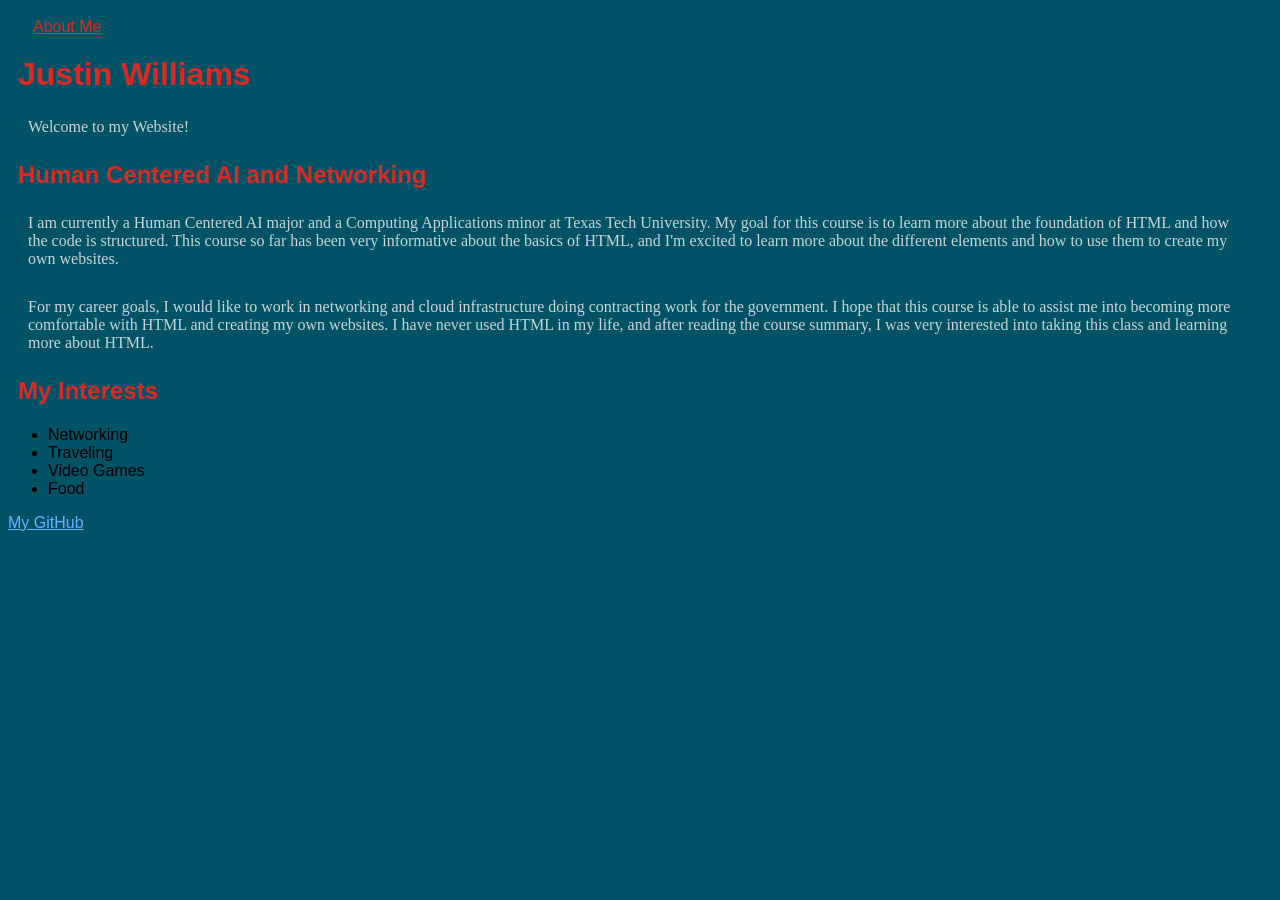
<file: index.html>
<!DOCTYPE html>
<html>
    <head>
        <link rel="stylesheet" href="style.css">
        <title>Justin Williams -- CMPA 3301</title>
    </head>

    
    <body>

        
        <nav>
            <a href="about.html">About Me</a>
        </nav>

        
        <h1>Justin Williams</h1>

        <p>Welcome to my Website!</p>

    <h2> Human Centered AI and Networking</h2>

    <p>
       I am currently a Human Centered AI major and a Computing Applications minor at Texas Tech University. My goal for this course is to learn more about the foundation of HTML and how the code is structured. This course so far has been very informative about the basics of HTML, and I'm excited to learn more about the different elements and how to use them to create my own websites.
    </p>

    <p>
       For my career goals, I would like to work in networking and cloud infrastructure doing contracting work for the government. I hope that this course is able to assist me into becoming more comfortable with HTML and creating my own websites. I have never used HTML in my life, and after reading the course summary, I was very interested into taking this class and learning more about HTML.  
       </p>

       <h2> My Interests</h2>

       <ul>
        <li> Networking </li>
        <li> Traveling </li>
        <li> Video Games </li>
        <li> Food </li>
       </ul>

       <a href="https://github.com/YahboyJwill">My GitHub</a>
  
    </body>
</html>
</file>
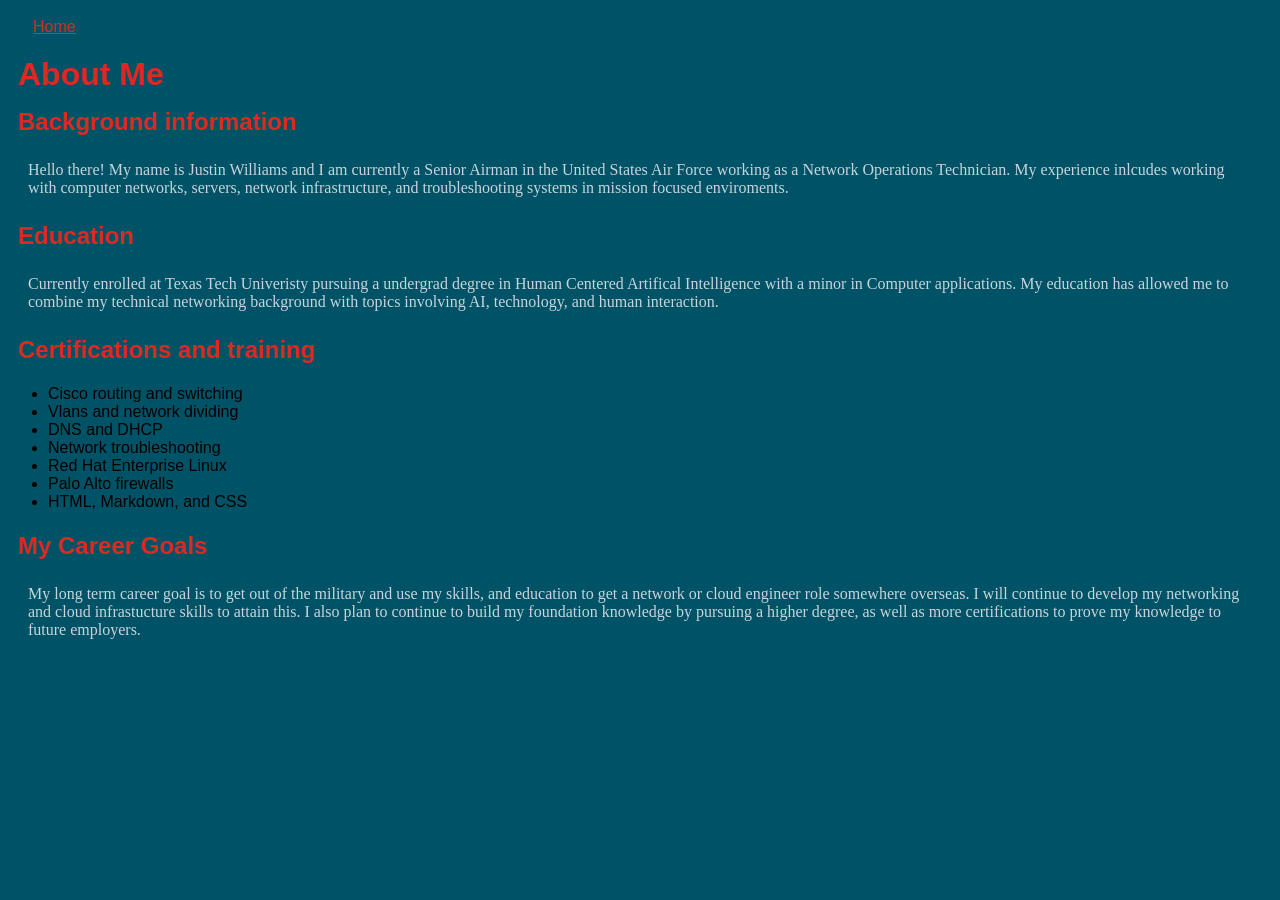
<file: about.html>
<!DOCTYPE html>
<html>

<head>
        <link rel="stylesheet" href="style.css">
        <title>About Me, Justin Williams.</title>
    </head>


 <body>
   <nav>
    <a href="index.html">Home</a>
    </nav>


<h1>About Me</h1>

<h2>Background information</h2>
    <p>
         Hello there! My name is Justin Williams and I am currently a Senior Airman in the United States Air Force working as a Network Operations Technician. My experience inlcudes working with computer networks, servers, network infrastructure, and troubleshooting systems in mission focused enviroments.
    </p>




 <h2>Education</h2>
    <p>
        Currently enrolled at Texas Tech Univeristy pursuing a undergrad degree in Human Centered Artifical Intelligence with a minor in Computer applications. My education has allowed me to combine my technical networking background with topics involving AI, technology, and human interaction.
    </p>


 <h2>Certifications and training</h2>
    <ul>
        <li>Cisco routing and switching</li>
        <li>Vlans and network dividing</li>
        <li>DNS and DHCP</li>
        <li>Network troubleshooting</li>
        <li>Red Hat Enterprise Linux</li>
        <li>Palo Alto firewalls</li>
        <li>HTML, Markdown, and CSS</li>
    </ul>


 <h2>My Career Goals</h2>
    <p>
    My long term career goal is to get out of the military and use my skills, and education to get a network or cloud engineer role somewhere overseas. I will continue to develop my networking and cloud infrastucture skills to attain this. I also plan to continue to build my foundation knowledge by pursuing a higher degree, as well as more certifications to prove my knowledge to future employers. 
    </p>
</body>
</html>
</file>
<file: style.css>
body {

    background-color: #005366;
    font-family: Impact, Haettenschweiler, 'Arial Narrow Bold', sans-serif


}

h1 {
    color: #de2923;
    font-family: Arial, sans-serif;
    padding: 5px;
    margin: 5px;
}

H2 {
    color: #de2923;
    font-family: Arial, sans-serif;
    padding: 5px;
    margin: 5px;
}

p {
    color: #c8d4db;
    font-family:Georgia, 'Times New Roman', Times, serif;
    padding: 10px;
    margin: 10px;

}

a {
    color:#66b3ff;
}

a:hover {
    color: #c8d4db:
}

nav {
    padding: 10px;
    margin: 5px;
}
nav a {
    color: #de2923;
    font-family: Arial, sans-serif;
    padding: 5px;
    margin: 5px;
}
nav a:hover {
    text-decoration: underline;
}
</file>
